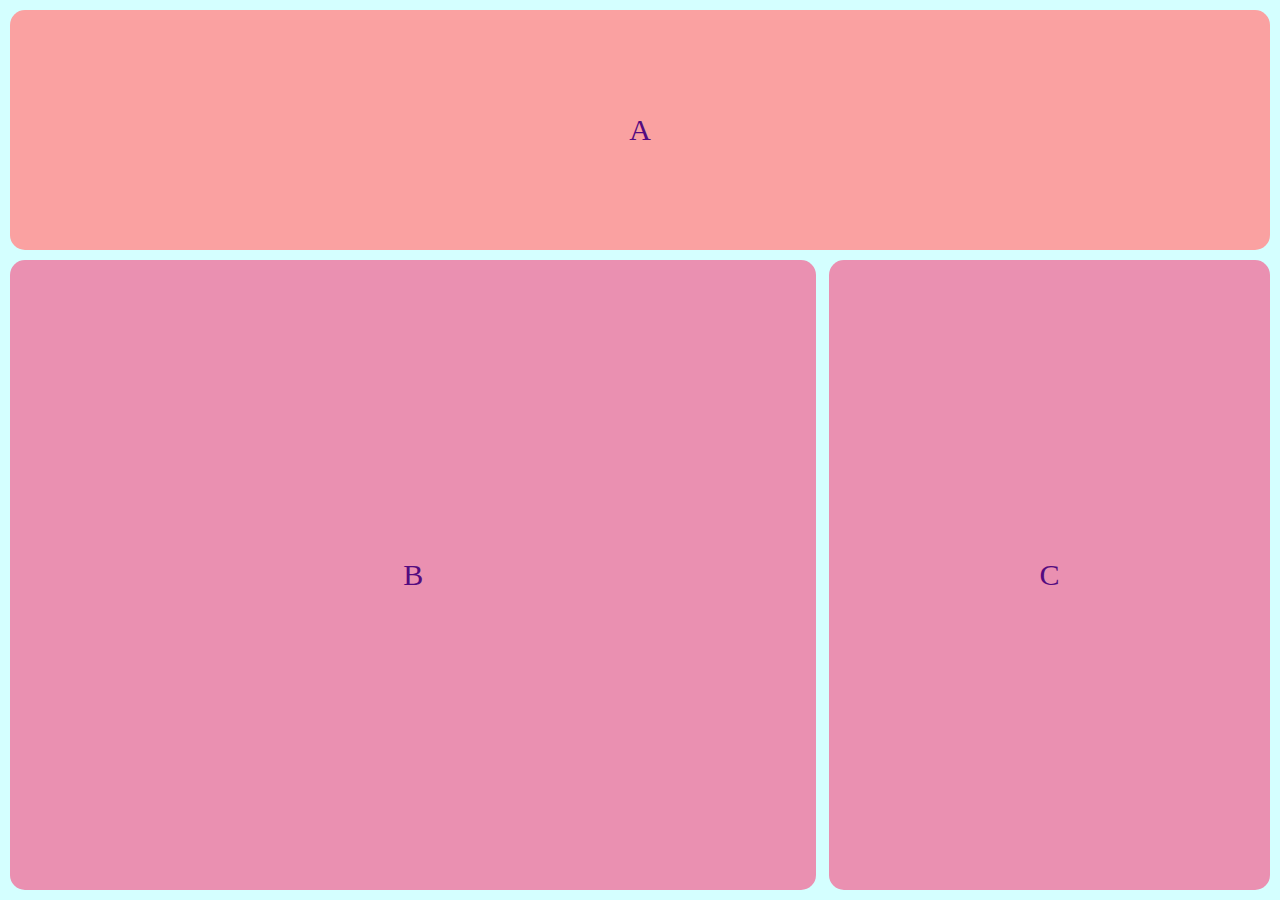
<file: HomeWorkEx1/index.html>
<!doctype html>
<html>
<head>
    <meta charset="UTF-8">
    <meta name="viewport"
          content="width=device-width, user-scalable=no, initial-scale=1.0, maximum-scale=1.0,
           minimum-scale=1.0">
    <meta http-equiv="X-UA-Compatible" content="ie=edge">
    <title>Document</title>
    <link rel="stylesheet" href="style.css">
</head>
<body>
    <div class="wrap">
        <div class="a content media-same">A</div>
        <div class="b-c">
            <div class="b same content">B</div>
            <div class="c same content media-same">C</div>
        </div>
    </div>
</body>
</html>
</file>
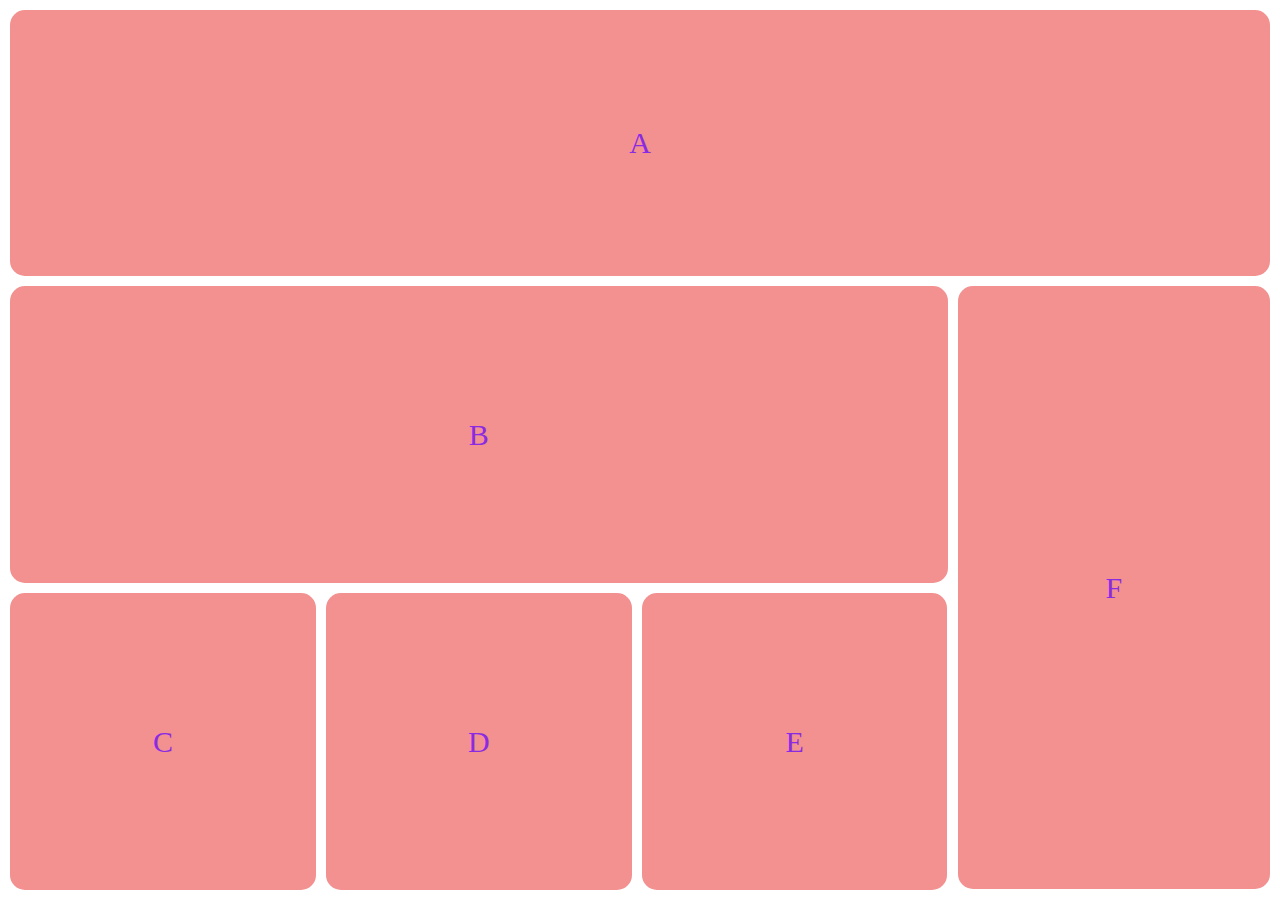
<file: HomeWorkEx2/index.html>
<!doctype html>
<html lang="en">
<head>
    <meta charset="UTF-8">
    <meta name="viewport"
          content="width=device-width, user-scalable=no, initial-scale=1.0, maximum-scale=1.0, minimum-scale=1.0">
    <meta http-equiv="X-UA-Compatible" content="ie=edge">
    <title>Document</title>
    <link rel="stylesheet" href="style.css">
</head>
<body>
    <div class="wrap column">
        <div class="a height text">A</div>
        <div class="another row">
            <div class="more column media-width">
                <div class="big height text media-width">B</div>
                <div class="boxes row">
                    <div class="box height text media-height">C</div>
                    <div class="box height text media-height">D</div>
                    <div class="box height text media-height">E</div>
                </div>
            </div>
            <div class="f text media-height media-width">F</div>
        </div>
    </div>
</body>
</html>
</file>
<file: HomeWorkEx1/style.css>
body {
    margin: 0;
    font-size: 30px;
    font-family: "Century Gothic";
    color: rgb(84, 11, 128);
}
.wrap {
    background: #d4ffff;
    width: 100%;
    height: 100vh;
    padding: 10px;
    box-sizing: border-box;
    display: flex;
    flex-direction: column;
    gap: 10px;
}
.a {
    background: #faa1a1;
    width: 100%;
    height: 30vh;
}
.b-c {
    display: flex;
    justify-content: space-between;
    flex-direction: row;
}
.content {
    display: flex;
    justify-content: center;
    align-items: center;
    border-radius: 15px;
}
.same {
    background: rgba(234, 143, 176, 0.99);
    height: 70vh;
}
.b {
    width: 64%;
}
.c {
    width: 35%;
}
@media screen and (max-width: 768px){
    .wrap {
        gap: 30px;
    }
    .b-c {
        display: flex;
        flex-direction: column;
        gap: 30px;
        height: 75vh;
    }
    .media-same {
        width: 100%;
        box-sizing: border-box;
        background: #faa1a1;
    }
    .a {
        height: 20vh;
    }
    .b {
        width: 100%;
        height: 60vh;
    }
    .c {
        height: 15vh;
    }
}
</file>
<file: HomeWorkEx2/style.css>
body {
    margin: 0;
    font-family: "Century Gothic";
    color: blueviolet;
    font-size: 30px;
}
.wrap {
    width: 100%;
    height: 100vh;
    padding: 10px;
    box-sizing: border-box;

}
.height {
    height: 33vh;
    background: #f39090;
    border-radius: 15px;
}
.f {
    height: 67vh;
    width: 25%;
    background: #f39090;
    border-radius: 15px;
}
.more {
    width: 75%;
}
.a {
    width: 100%;
}
.b {
    width: 100%;
}
.box {
    width: 33%;
}

.column{
    display: flex;
    flex-direction: column;
    gap: 10px;
}
.row {
    display: flex;
    flex-direction: row;
    gap: 10px;
    justify-content: space-between;
}
.text {
    display: flex;
    justify-content: center;
    align-items: center;
}
@media screen and (max-width: 768px){
    .a {
        height: 25vh;
    }
    .media-height {
        height: 13vh;
    }
    .big {
        height: 47vh;
    }
    .media-width {
        width: 100%;
    }
    .another {
        display: flex;
        flex-direction: column;
        gap: 20px;
    }
    .more {
        gap: 20px;
    }
    .boxes {
        gap: 30px;
    }
    .wrap {
        padding: 20px;
        gap: 20px;
    }
}
</file>
